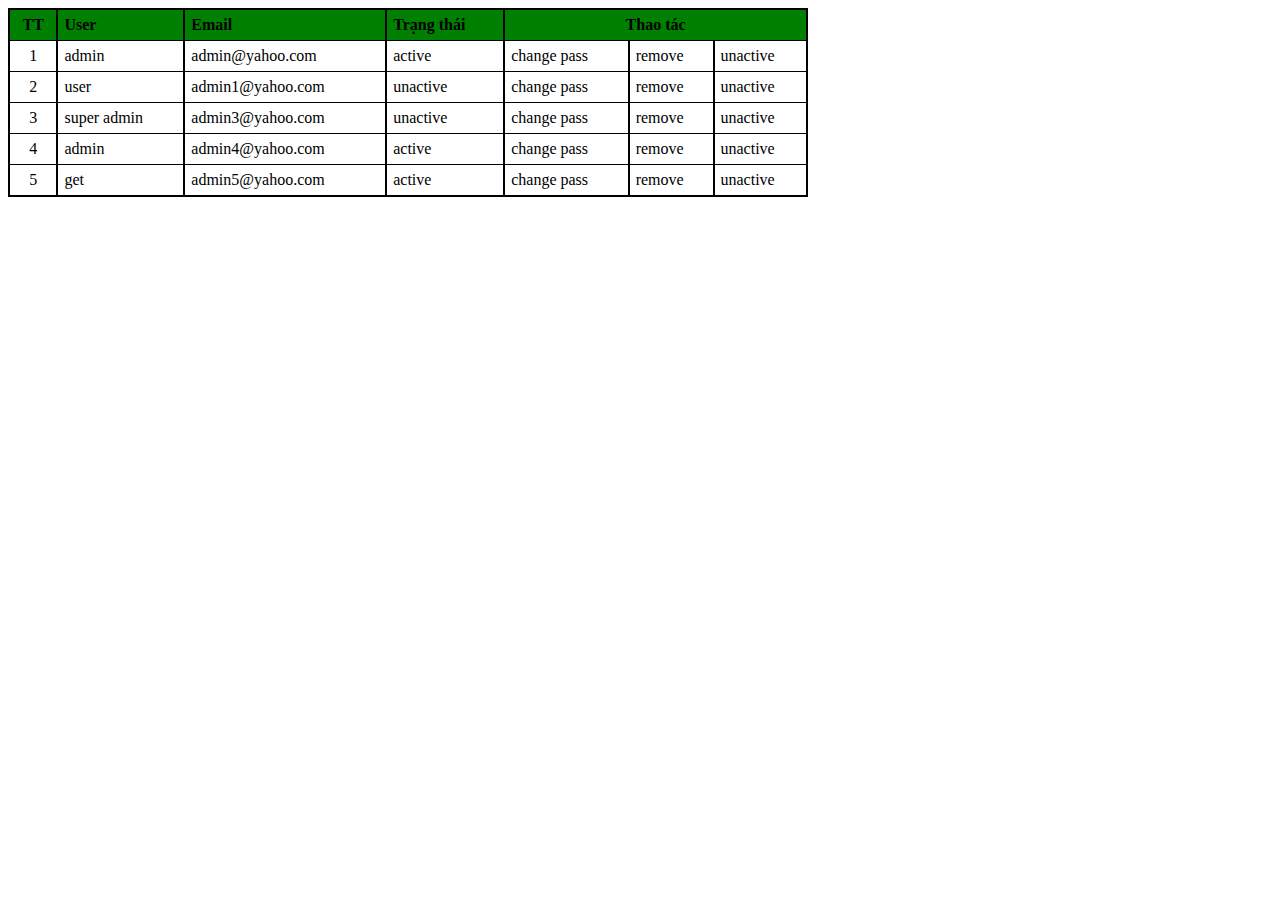
<file: VIF_TK WEB/KTTH/KTTH/Bai1.html>
﻿<!DOCTYPE html>
<html>
<head>
    <meta charset="utf-8" />
    <title>Bai 1</title>
    <style>
        table.style {
            border: 1px solid black;
            height: 40px;
            width: 800px;
            border-spacing: 0px;
            border-bottom: 2px solid black;
        }
        td.center{
            text-align:center;
        }
        tr.color{
            background-color:green;
        }
        td {
            border: 1px solid black;
            border-spacing: 0px;
            padding: 6px;
            border-bottom:0px;
        }
    </style>
</head>
<body>
    <table class="style">
        <tr class="color">
            <td class="center"><b>TT</b></td>
            <td><b>User</b></td>
            <td><b>Email</b></td>
            <td><b>Trạng thái</b></td>
            <td colspan="3" style="text-align:center"><b>Thao tác</b></td>
        </tr>
        <tr>
            <td class="center">1</td>
            <td>admin</td>
            <td>admin@yahoo.com</td>
            <td>active</td>
            <td>change pass</td>
            <td>remove</td>
            <td>unactive</td>
        </tr>
        <tr>
            <td class="center">2</td>
            <td>user</td>
            <td>admin1@yahoo.com</td>
            <td>unactive</td>
            <td>change pass</td>
            <td>remove</td>
            <td>unactive</td>
        </tr>
        <tr>
            <td class="center">3</td>
            <td>super admin</td>
            <td>admin3@yahoo.com</td>
            <td>unactive</td>
            <td>change pass</td>
            <td>remove</td>
            <td>unactive</td>
        </tr>
        <tr>
            <td class="center">4</td>
            <td>admin</td>
            <td>admin4@yahoo.com</td>
            <td>active</td>
            <td>change pass</td>
            <td>remove</td>
            <td>unactive</td>
        </tr>
        <tr>
            <td class="center">5</td>
            <td>get</td>
            <td>admin5@yahoo.com</td>
            <td>active</td>
            <td>change pass</td>
            <td>remove</td>
            <td>unactive</td>
        </tr>
    </table>
</body>
</html>
</file>
